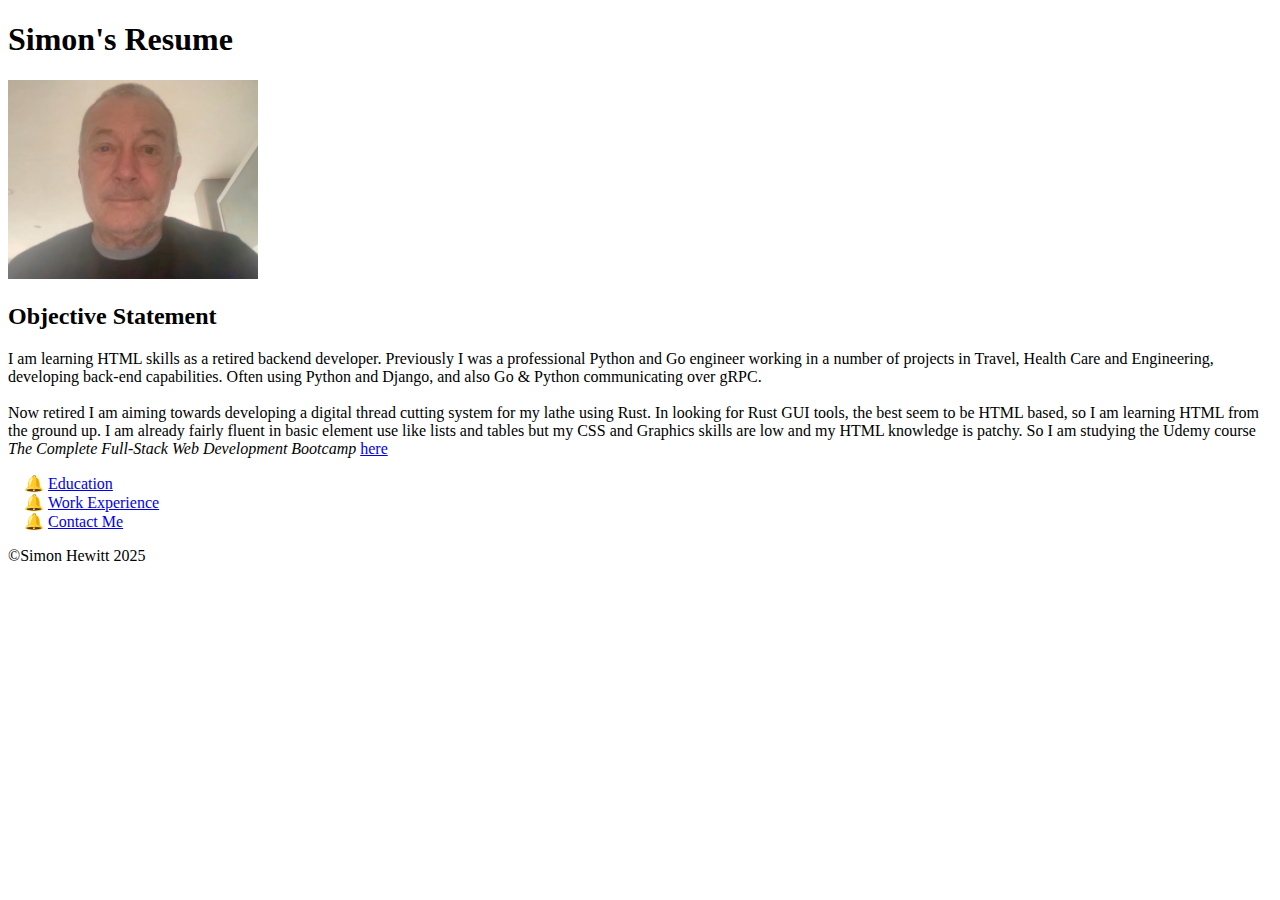
<file: index.html>
<!DOCTYPE html>
<html lang="en">
<head>
    <meta charset="UTF-8">
    <meta name="viewport" content="width=device-width, initial-scale=1.0">
    <title>Simon's Resume</title>
    <link rel="stylesheet" href="./assets/main.css">

</head>
<body>
    <h1>Simon's Resume</h1>
    <img src="./assets/images/Simon Hewitt Oct 2023 cropped.jpg" alt="Picture of Simon Hewitt" width="250" >
    <h2>Objective Statement</h2>
    <p>
        I am learning HTML skills as a retired backend developer. 
        Previously I was a professional Python and Go engineer working in a number of projects in Travel, Health Care and Engineering,
        developing back-end capabilities. Often using Python and Django, and also Go & Python communicating over gRPC.<br>
        <br>
        Now retired I am aiming towards developing a digital thread cutting 
        system for my lathe using Rust. In looking for Rust GUI tools, the best seem to be 
        HTML based, so I am learning HTML from the ground up. I am already  fairly fluent in 
        basic element use like lists and tables but my CSS and Graphics skills are low and
        my HTML knowledge is patchy.

        So I am studying the Udemy course <em>The Complete Full-Stack Web Development Bootcamp
        </em> <a href="https://www.udemy.com/course/the-complete-web-development-bootcamp/learn/lecture/37330378#overview">here</a>

    </p>
    <ul>
        <li><a href="./public/education.html">Education</a></li>
        <li><a href="./public/work-experience.html">Work Experience</a></li>
        <li><a href="./public/contact.html">Contact Me</a></li>
    </ul>

    <footer>
        &copy;Simon Hewitt 2025
    </footer>
</body>
</html>
</file>
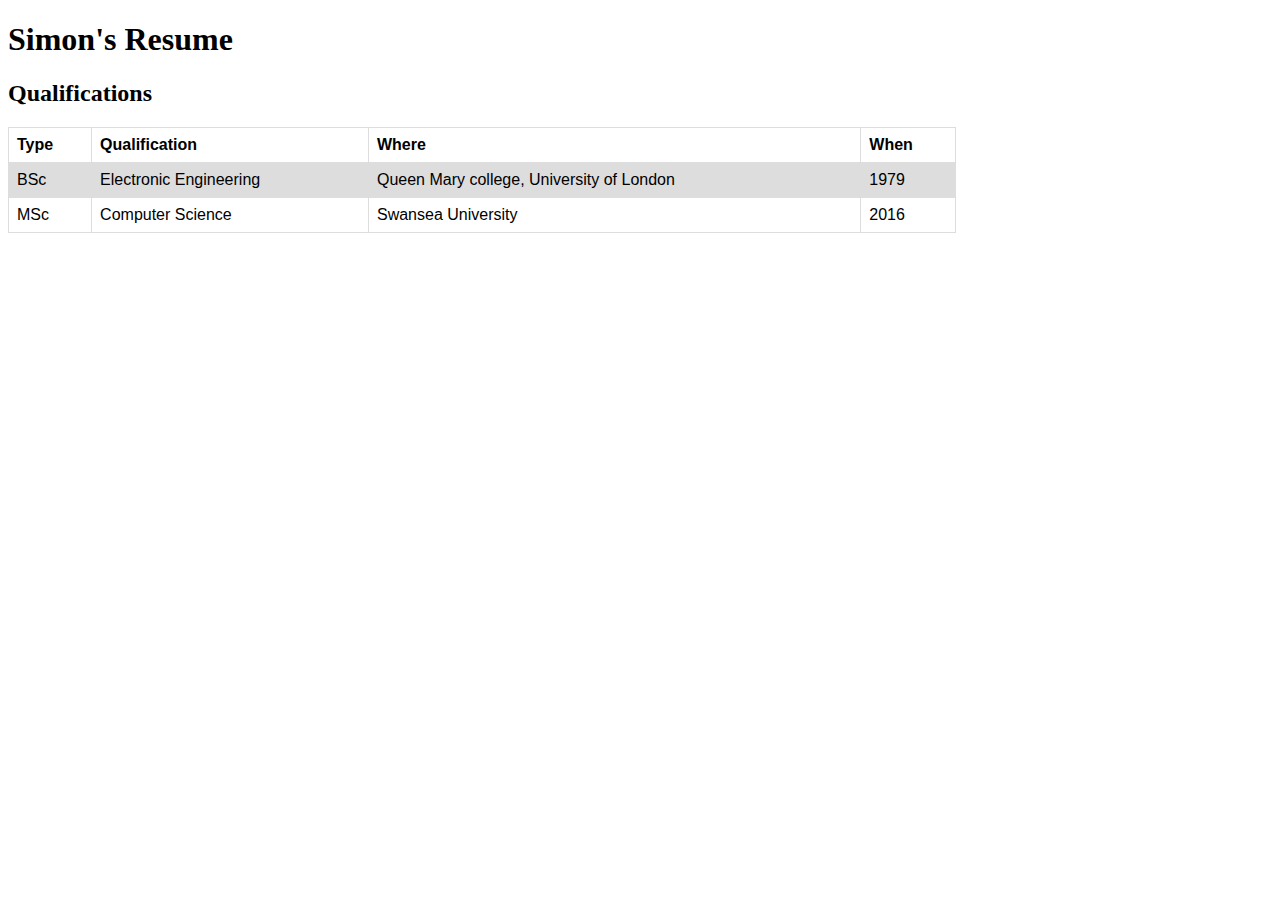
<file: public/education.html>
<!DOCTYPE html>
<html lang="en">
  <head>
    <meta charset="UTF-8" />
    <meta name="viewport" content="width=device-width, initial-scale=1.0" />
    <title>Simon's Resume - Qualifications</title>
    <link rel="stylesheet" href="../assets/main.css">
  </head>
  <body>
    <h1>Simon's Resume</h1>
    <h2>Qualifications</h2>
    <table style="width: 75%;">
        <tr>
        <th> Type</th>
        <th>Qualification</th>
        <th>Where</th>
        <th>When</th>
        </tr>
        <tr>
            <td>BSc</td>
            <td>Electronic Engineering</td>
            <td>Queen Mary college, University of London</td>
            <td>1979</td>
        </tr>
        <tr>
            <td>MSc</td>
            <td>Computer Science</td>
            <td>Swansea University</td>
            <td>2016</td>
        </tr>
    </table>

  </body>
</html>
</file>
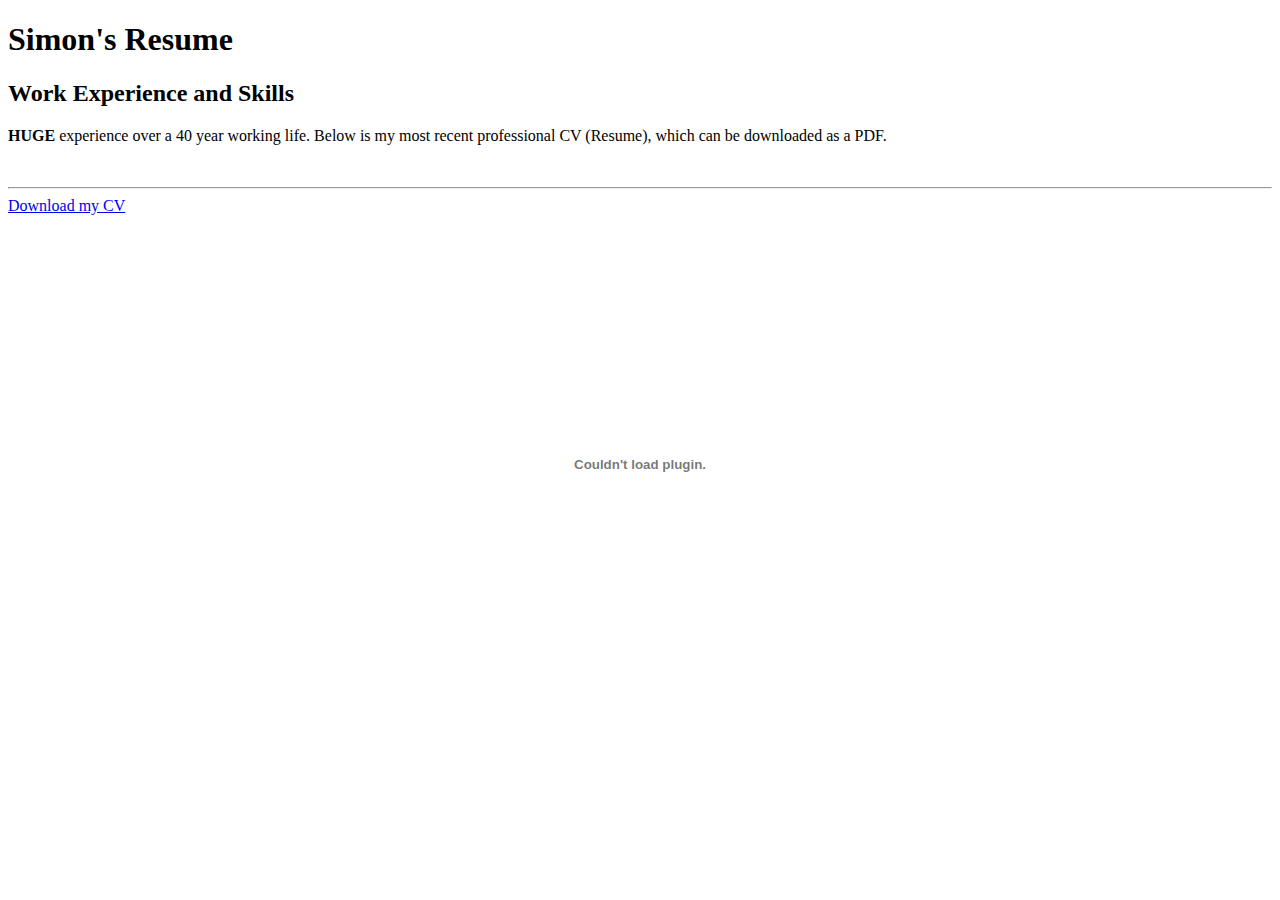
<file: public/work-experience.html>
<!DOCTYPE html>
<html lang="en">
  <head>
    <meta charset="UTF-8" />
    <meta name="viewport" content="width=device-width, initial-scale=1.0" />
    <title>Simon's Resume - Qualifications</title>
    <link rel="stylesheet" href="../assets/main.css">
  </head>
  <body>
    <h1>Simon's Resume</h1>
    <h2>Work Experience and Skills</h2>

 <p><b>HUGE</b> experience over a 40 year working life. Below is my most recent professional CV (Resume), which can be downloaded as a PDF.</p>
 <br><hr>
 <a href="../assets/documents/Hewitt Simon CV July 2022.pdf" download>Download my CV</a><br>

 <embed src="../assets/documents/Hewitt Simon CV July 2022.pdf"
 width="100%" height="500">


    </body>
    </html>
</file>
<file: assets/main.css>
table {
  font-family: arial, sans-serif;
  border-collapse: collapse;
  width: 100%;
}

td, th {
  border: 1px solid #dddddd;
  text-align: left;
  padding: 8px;
}

tr:nth-child(even) {
  background-color: #dddddd;
}

ul { list-style-type: "🔔 "; }
</file>
